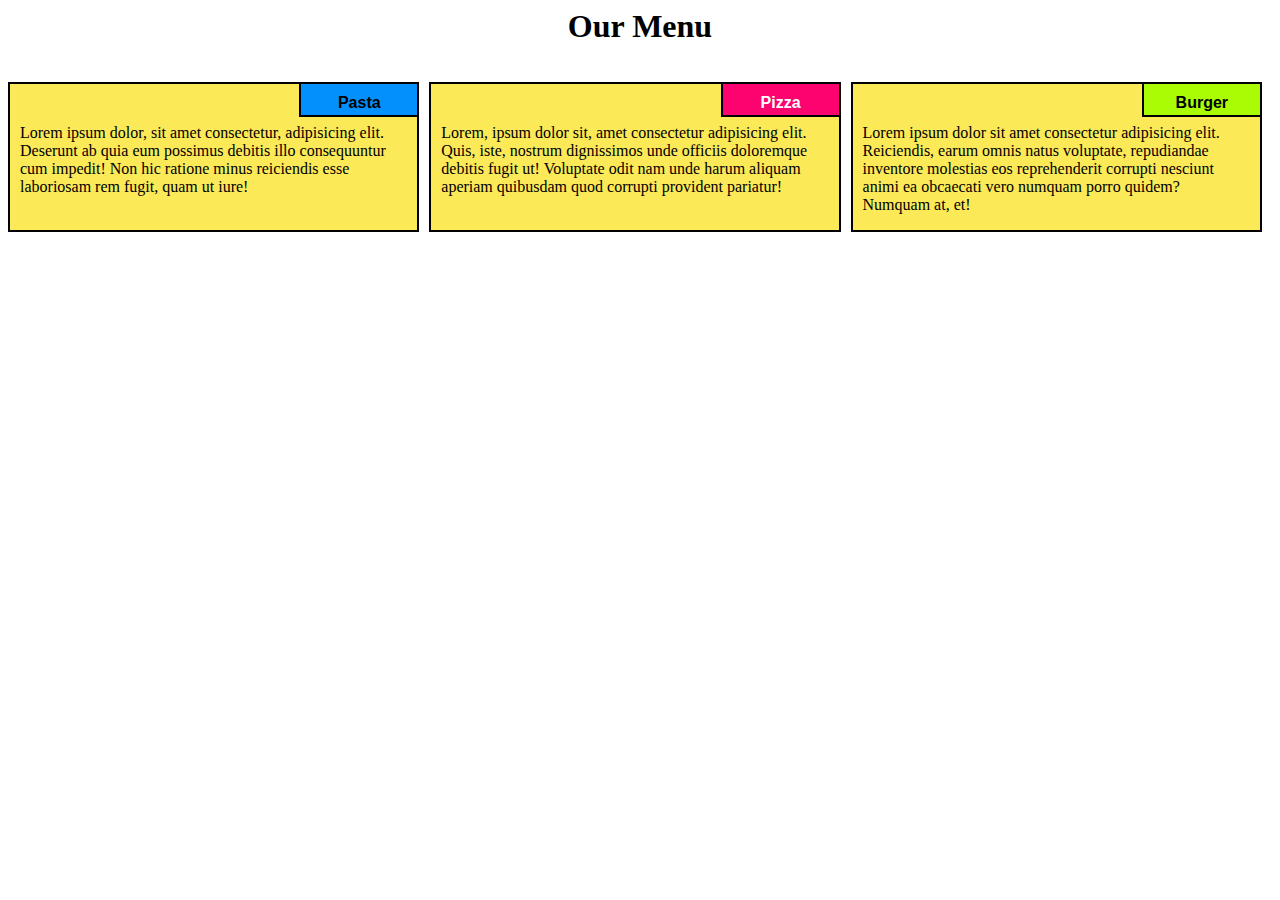
<file: week2/index.html>
<html lang="en">
<head>
	<meta charset="UTF-8">
	<meta name="viewport" content="width=device-width, initial-scale=1.0">
	 <link rel="stylesheet" href="css/style.css">
	<title>Week 2 Assignment</title>



</head>
<body>
	<div class="row">
	<h1>Our Menu</h1>
  <div class="col-lg-4 col-md-6 col-sm-12" id="container">
    <p>Lorem ipsum dolor, sit amet consectetur, adipisicing elit. Deserunt ab quia eum possimus debitis illo consequuntur cum impedit! Non hic ratione minus reiciendis esse laboriosam rem fugit, quam ut iure!</p>
  	<p id="p1">Pasta</p>

  	</div>

  

  <div class="col-lg-4 col-md-6 col-sm-12" id="container"><p>Lorem, ipsum dolor sit, amet consectetur adipisicing elit. Quis, iste, nostrum dignissimos unde officiis doloremque debitis fugit ut! Voluptate odit nam unde harum aliquam aperiam quibusdam quod corrupti provident pariatur!</p>

  	<p id="p2">Pizza</p>

  </div>

  <div class="col-lg-4 col-md-12 col-sm-12" id="container"><p>Lorem ipsum dolor sit amet consectetur adipisicing elit. Reiciendis, earum omnis natus voluptate, repudiandae inventore molestias eos reprehenderit corrupti nesciunt animi ea obcaecati vero numquam porro quidem? Numquam at, et!</p>

  	<p  id="p3">Burger</p>

  </div>

	</div>	

</body>
</html>
</file>
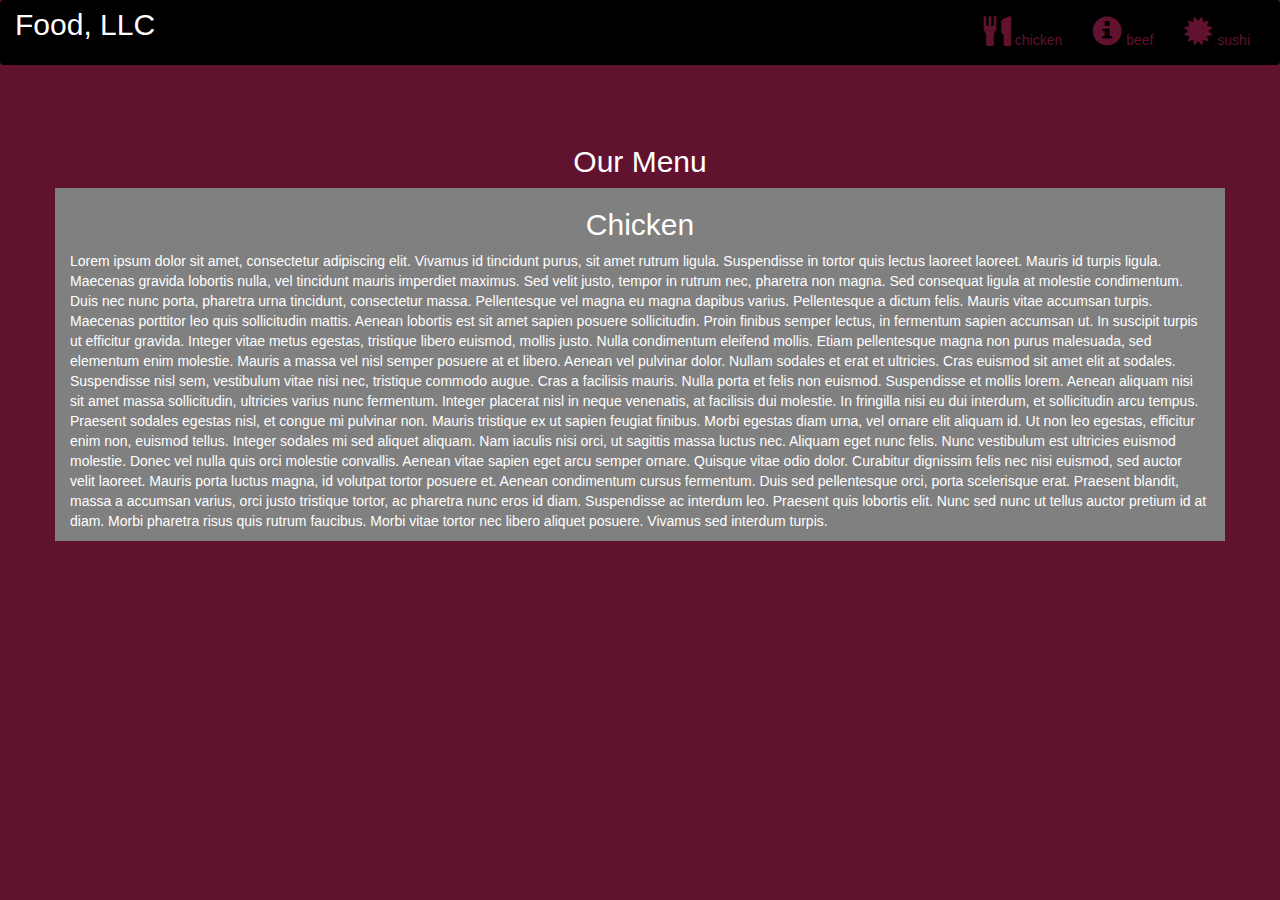
<file: week3/index.html>
<!DOCTYPE html>
<html lang="en">
<head>
  <title>Bootstrap Example</title>
  <meta charset="utf-8">
  <meta name="viewport" content="width=device-width, initial-scale=1">
  <link rel="stylesheet" href="https://maxcdn.bootstrapcdn.com/bootstrap/3.4.1/css/bootstrap.min.css">
  <link rel="stylesheet" type="text/css" href="style.css">
  <script src="https://ajax.googleapis.com/ajax/libs/jquery/3.5.1/jquery.min.js"></script>
  <script src="https://maxcdn.bootstrapcdn.com/bootstrap/3.4.1/js/bootstrap.min.js"></script>
</head>
<body>

<nav class="navbar navbar-inverse">
  <div class="container-fluid">
    <div class="navbar-header">
      <button type="button" class="navbar-toggle" data-toggle="collapse" data-target="#myNavbar">
        <span class="icon-bar"></span>
        <span class="icon-bar"></span>
        <span class="icon-bar"></span>                        
      </button>
      <a class="navbar-brand" href="#" >Food, LLC</a>
    </div>
    <div class="collapse navbar-collapse" id="myNavbar">
    
      <ul class="nav navbar-nav navbar-right" >
        <li style>
        <a href="#" > 
        <span class="glyphicon glyphicon-cutlery"></span> chicken</a>
        </li>
        <li>
        <a href="#" >
        <span class="glyphicon glyphicon-info-sign"></span> beef</a>
        </li>
        <li>
        <a href="#">
        <span class="glyphicon glyphicon-certificate"></span> sushi</a>
        </li>
      </ul>
    </div>
  </div>
</nav>
<br>
<br>  
<h1><p class="text-center">Our Menu</p></h1>


<div id="main-content" class="container">
  <div id="home-tiles" class="row">
      <div class="col-md-12 col-sm-12 col-xs-12">
            
            <p id="chickstory">
          <h2>Chicken</h2>
          Lorem ipsum dolor sit amet, consectetur adipiscing elit. Vivamus id tincidunt purus, sit amet rutrum ligula. Suspendisse in tortor quis lectus laoreet laoreet. Mauris id turpis ligula. Maecenas gravida lobortis nulla, vel tincidunt mauris imperdiet maximus. Sed velit justo, tempor in rutrum nec, pharetra non magna. Sed consequat ligula at molestie condimentum. Duis nec nunc porta, pharetra urna tincidunt, consectetur massa. Pellentesque vel magna eu magna dapibus varius. Pellentesque a dictum felis. Mauris vitae accumsan turpis. Maecenas porttitor leo quis sollicitudin mattis. Aenean lobortis est sit amet sapien posuere sollicitudin. Proin finibus semper lectus, in fermentum sapien accumsan ut. In suscipit turpis ut efficitur gravida. Integer vitae metus egestas, tristique libero euismod, mollis justo. Nulla condimentum eleifend mollis.

          Etiam pellentesque magna non purus malesuada, sed elementum enim molestie. Mauris a massa vel nisl semper posuere at et libero. Aenean vel pulvinar dolor. Nullam sodales et erat et ultricies. Cras euismod sit amet elit at sodales. Suspendisse nisl sem, vestibulum vitae nisi nec, tristique commodo augue. Cras a facilisis mauris. Nulla porta et felis non euismod. Suspendisse et mollis lorem. Aenean aliquam nisi sit amet massa sollicitudin, ultricies varius nunc fermentum. Integer placerat nisl in neque venenatis, at facilisis dui molestie.
          
          In fringilla nisi eu dui interdum, et sollicitudin arcu tempus. Praesent sodales egestas nisl, et congue mi pulvinar non. Mauris tristique ex ut sapien feugiat finibus. Morbi egestas diam urna, vel ornare elit aliquam id. Ut non leo egestas, efficitur enim non, euismod tellus. Integer sodales mi sed aliquet aliquam. Nam iaculis nisi orci, ut sagittis massa luctus nec.
          
          Aliquam eget nunc felis. Nunc vestibulum est ultricies euismod molestie. Donec vel nulla quis orci molestie convallis. Aenean vitae sapien eget arcu semper ornare. Quisque vitae odio dolor. Curabitur dignissim felis nec nisi euismod, sed auctor velit laoreet. Mauris porta luctus magna, id volutpat tortor posuere et.
          
          Aenean condimentum cursus fermentum. Duis sed pellentesque orci, porta scelerisque erat. Praesent blandit, massa a accumsan varius, orci justo tristique tortor, ac pharetra nunc eros id diam. Suspendisse ac interdum leo. Praesent quis lobortis elit. Nunc sed nunc ut tellus auctor pretium id at diam. Morbi pharetra risus quis rutrum faucibus. Morbi vitae tortor nec libero aliquet posuere. Vivamus sed interdum turpis.
            </p>
           
      </div>
    </div>
</div>

</body>
</html>
</file>
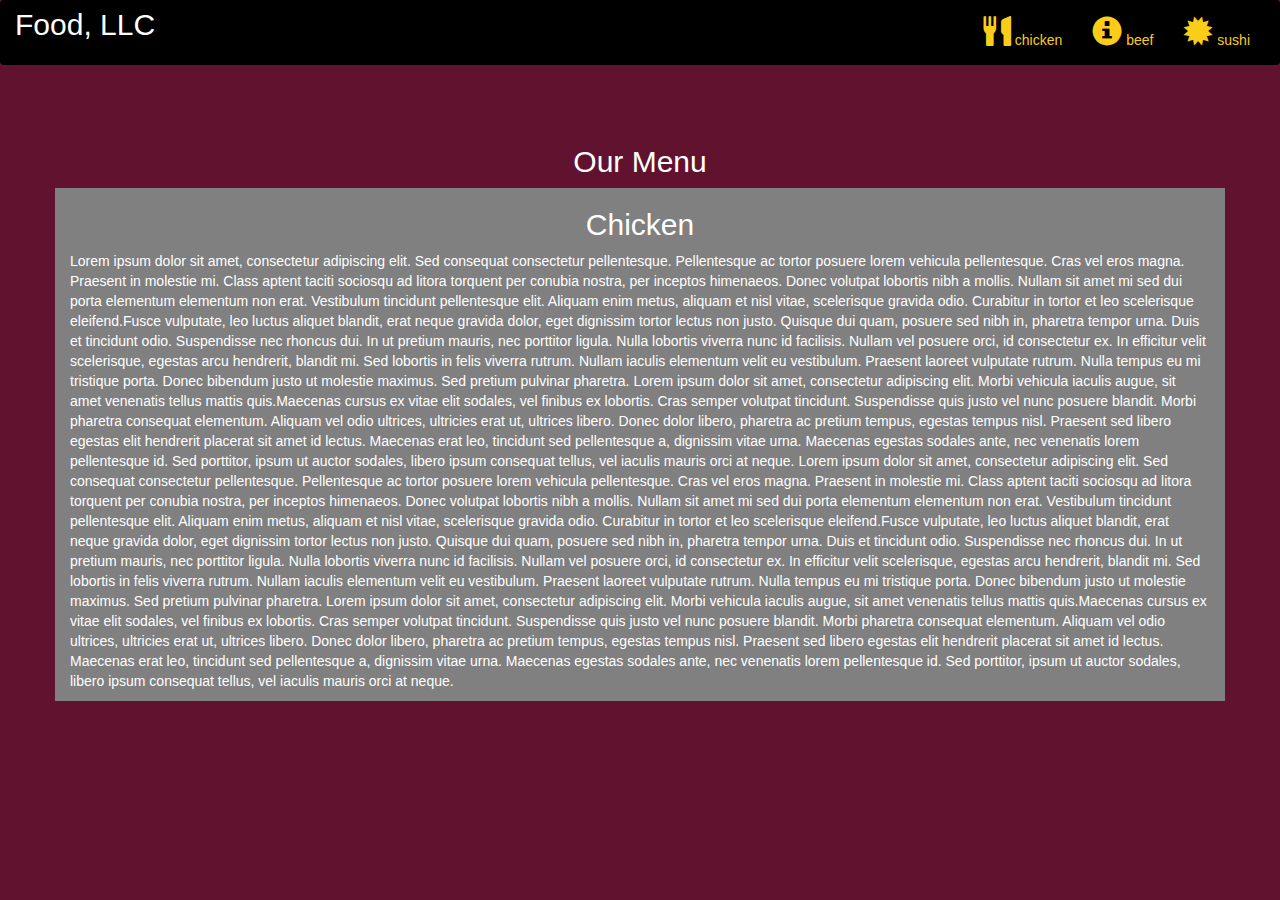
<file: week3full/index.html>
<!DOCTYPE html>
<html lang="en">
<head>
  <title>Week 3</title>
  <meta charset="utf-8">
  <meta name="viewport" content="width=device-width, initial-scale=1">
  <link rel="stylesheet" href="https://maxcdn.bootstrapcdn.com/bootstrap/3.4.1/css/bootstrap.min.css">
  <link rel="stylesheet" type="text/css" href="style.css">
  <script src="https://ajax.googleapis.com/ajax/libs/jquery/3.5.1/jquery.min.js"></script>
  <script src="https://maxcdn.bootstrapcdn.com/bootstrap/3.4.1/js/bootstrap.min.js"></script>
</head>
<body>

<nav class="navbar navbar-inverse">
  <div class="container-fluid">
    <div class="navbar-header">
      <button type="button" class="navbar-toggle" data-toggle="collapse" data-target="#myNavbar">
        <span class="icon-bar"></span>
        <span class="icon-bar"></span>
        <span class="icon-bar"></span>                        
      </button>
      <a class="navbar-brand" href="#" >Food, LLC</a>
    </div>
    <div class="collapse navbar-collapse" id="myNavbar">
    
      <ul class="nav navbar-nav navbar-right" >
        <li style>
        <a href="#" > 
        <span class="glyphicon glyphicon-cutlery"></span> chicken</a>
        </li>
        <li>
        <a href="#" >
        <span class="glyphicon glyphicon-info-sign"></span> beef</a>
        </li>
        <li>
        <a href="#">
        <span class="glyphicon glyphicon-certificate"></span> sushi</a>
        </li>
      </ul>
    </div>
  </div>
</nav>
<br>
<br>  
<h1><p class="text-center">Our Menu</p></h1>


<div id="main-content" class="container">
  <div id="home-tiles" class="row">
      <div class="col-md-12 col-sm-12 col-xs-12">
            
            <p id="chickstory">
          <h2>Chicken</h2>
              Lorem ipsum dolor sit amet, consectetur adipiscing elit. Sed consequat consectetur pellentesque. Pellentesque ac tortor posuere lorem vehicula pellentesque. Cras vel eros magna. Praesent in molestie mi. Class aptent taciti sociosqu ad litora torquent per conubia nostra, per inceptos himenaeos. Donec volutpat lobortis nibh a mollis. Nullam sit amet mi sed dui porta elementum elementum non erat. Vestibulum tincidunt pellentesque elit. Aliquam enim metus, aliquam et nisl vitae, scelerisque gravida odio. Curabitur in tortor et leo scelerisque eleifend.Fusce vulputate, leo luctus aliquet blandit, erat neque gravida dolor, eget dignissim tortor lectus non justo. Quisque dui quam, posuere sed nibh in, pharetra tempor urna. Duis et tincidunt odio. Suspendisse nec rhoncus dui. In ut pretium mauris, nec porttitor ligula. Nulla lobortis viverra nunc id facilisis. Nullam vel posuere orci, id consectetur ex. In efficitur velit scelerisque, egestas arcu hendrerit, blandit mi. Sed lobortis in felis viverra rutrum. Nullam iaculis elementum velit eu vestibulum. Praesent laoreet vulputate rutrum. Nulla tempus eu mi tristique porta. Donec bibendum justo ut molestie maximus. Sed pretium pulvinar pharetra. Lorem ipsum dolor sit amet, consectetur adipiscing elit. Morbi vehicula iaculis augue, sit amet venenatis tellus mattis quis.Maecenas cursus ex vitae elit sodales, vel finibus ex lobortis. Cras semper volutpat tincidunt. Suspendisse quis justo vel nunc posuere blandit. Morbi pharetra consequat elementum. Aliquam vel odio ultrices, ultricies erat ut, ultrices libero. Donec dolor libero, pharetra ac pretium tempus, egestas tempus nisl. Praesent sed libero egestas elit hendrerit placerat sit amet id lectus. Maecenas erat leo, tincidunt sed pellentesque a, dignissim vitae urna. Maecenas egestas sodales ante, nec venenatis lorem pellentesque id. Sed porttitor, ipsum ut auctor sodales, libero ipsum consequat tellus, vel iaculis mauris orci at neque.
              Lorem ipsum dolor sit amet, consectetur adipiscing elit. Sed consequat consectetur pellentesque. Pellentesque ac tortor posuere lorem vehicula pellentesque. Cras vel eros magna. Praesent in molestie mi. Class aptent taciti sociosqu ad litora torquent per conubia nostra, per inceptos himenaeos. Donec volutpat lobortis nibh a mollis. Nullam sit amet mi sed dui porta elementum elementum non erat. Vestibulum tincidunt pellentesque elit. Aliquam enim metus, aliquam et nisl vitae, scelerisque gravida odio. Curabitur in tortor et leo scelerisque eleifend.Fusce vulputate, leo luctus aliquet blandit, erat neque gravida dolor, eget dignissim tortor lectus non justo. Quisque dui quam, posuere sed nibh in, pharetra tempor urna. Duis et tincidunt odio. Suspendisse nec rhoncus dui. In ut pretium mauris, nec porttitor ligula. Nulla lobortis viverra nunc id facilisis. Nullam vel posuere orci, id consectetur ex. In efficitur velit scelerisque, egestas arcu hendrerit, blandit mi. Sed lobortis in felis viverra rutrum. Nullam iaculis elementum velit eu vestibulum. Praesent laoreet vulputate rutrum. Nulla tempus eu mi tristique porta. Donec bibendum justo ut molestie maximus. Sed pretium pulvinar pharetra. Lorem ipsum dolor sit amet, consectetur adipiscing elit. Morbi vehicula iaculis augue, sit amet venenatis tellus mattis quis.Maecenas cursus ex vitae elit sodales, vel finibus ex lobortis. Cras semper volutpat tincidunt. Suspendisse quis justo vel nunc posuere blandit. Morbi pharetra consequat elementum. Aliquam vel odio ultrices, ultricies erat ut, ultrices libero. Donec dolor libero, pharetra ac pretium tempus, egestas tempus nisl. Praesent sed libero egestas elit hendrerit placerat sit amet id lectus. Maecenas erat leo, tincidunt sed pellentesque a, dignissim vitae urna. Maecenas egestas sodales ante, nec venenatis lorem pellentesque id. Sed porttitor, ipsum ut auctor sodales, libero ipsum consequat tellus, vel iaculis mauris orci at neque.
            </p>
      </div>
    </div>
</div>

</body>
</html>
</file>
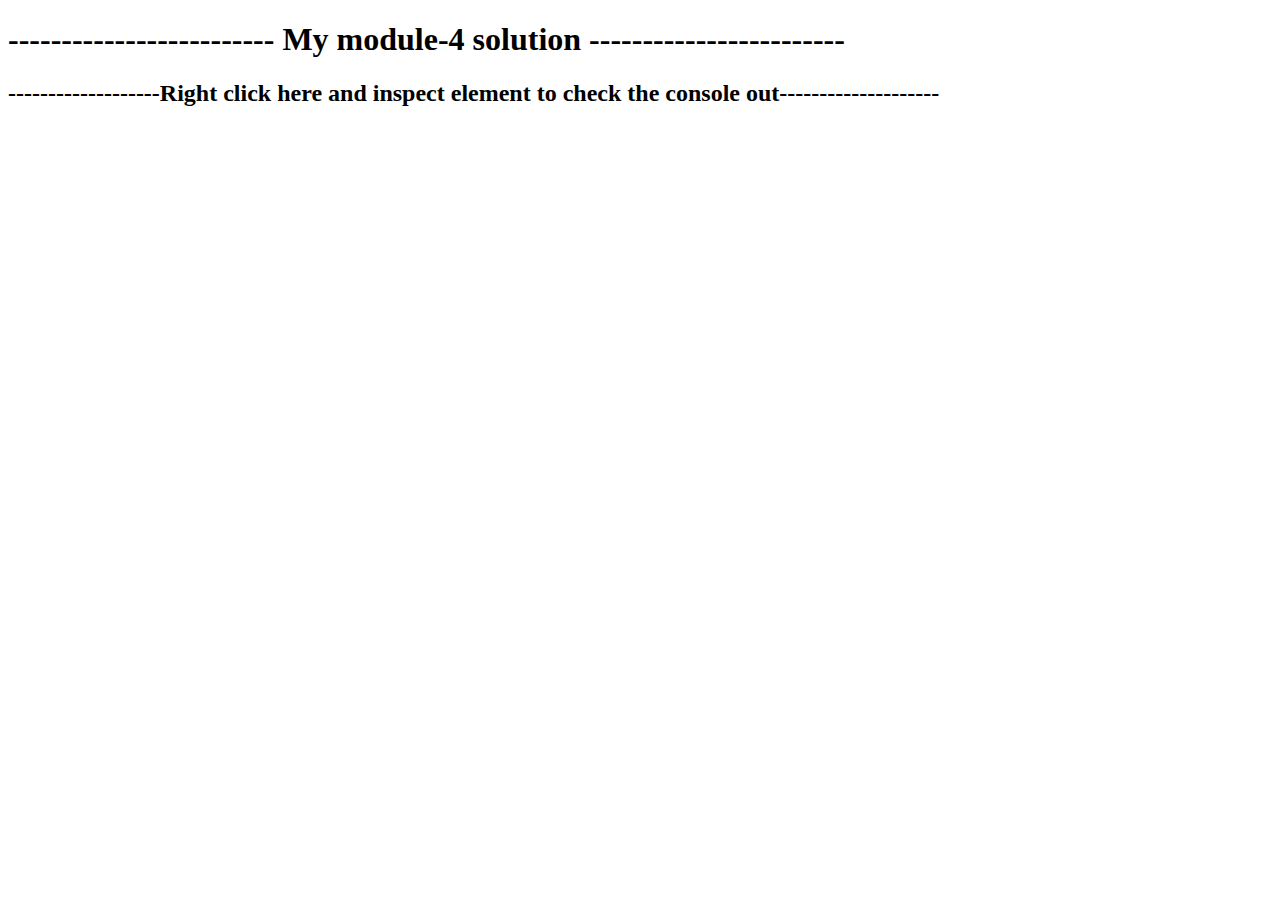
<file: week4/index.html>
<!DOCTYPE html>
<html>
<head>
	<title></title>
</head>
<body>
	<h1>------------------------- My module-4 solution ------------------------</h1>
  <h2>-------------------Right click here and inspect element to check the console out--------------------</h2>
	<script src="script.js" ="text/javascript">
	
		</script>

</body>
</html>
</file>
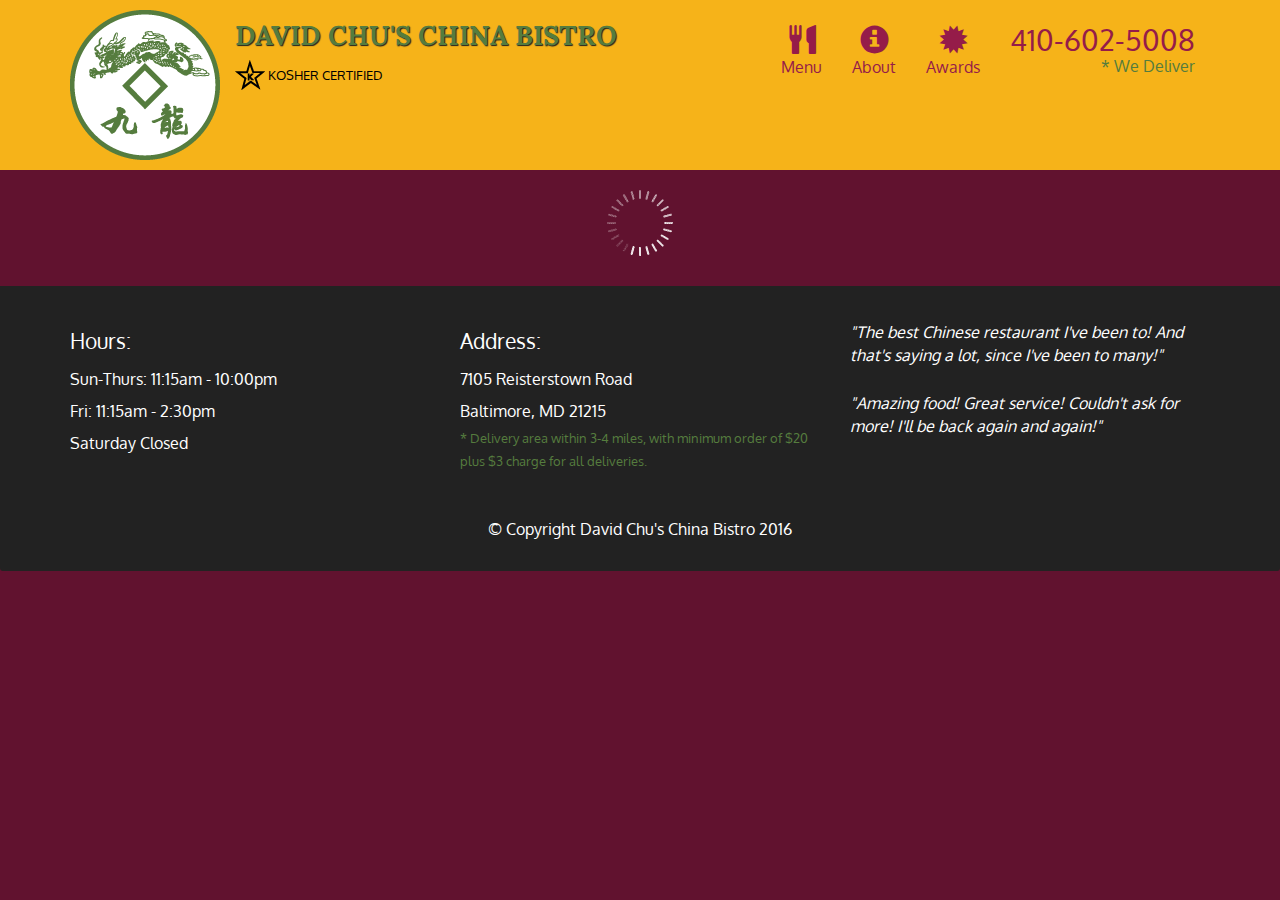
<file: week5/index.html>
<!doctype html>
<html lang="en">
  <head>
    <meta charset="utf-8">
    <meta http-equiv="X-UA-Compatible" content="IE=edge">
    <meta name="viewport" content="width=device-width, initial-scale=1">
    <title>David Chu's China Bistro</title>
    <link rel="stylesheet" href="css/bootstrap.min.css">
    <link rel="stylesheet" href="css/styles.css">
    <link href='https://fonts.googleapis.com/css?family=Oxygen:400,300,700' rel='stylesheet' type='text/css'>
    <link href='https://fonts.googleapis.com/css?family=Lora' rel='stylesheet' type='text/css'>
  </head>
<body>
  <header>
    <nav id="header-nav" class="navbar navbar-default">
      <div class="container">
        <div class="navbar-header">
          <a href="index.html" class="pull-left visible-md visible-lg">
            <div id="logo-img" alt="Logo image"></div>
          </a>

          <div class="navbar-brand">
            <a href="index.html"><h1>David Chu's China Bistro</h1></a>
            <p>
              <img src="images/star-k-logo.png" alt="Kosher certification">
              <span>Kosher Certified</span>
            </p>
          </div>

          <button id="navbarToggle" type="button" class="navbar-toggle collapsed" data-toggle="collapse" data-target="#collapsable-nav" aria-expanded="false">
            <span class="sr-only">Toggle navigation</span>
            <span class="icon-bar"></span>
            <span class="icon-bar"></span>
            <span class="icon-bar"></span>
          </button>
        </div>
        
        <div id="collapsable-nav" class="collapse navbar-collapse">
           <ul id="nav-list" class="nav navbar-nav navbar-right">
            <li id="navHomeButton" class="visible-xs active">
              <a href="index.html">
                <span class="glyphicon glyphicon-home"></span> Home</a>
            </li>
            <li id="navMenuButton">
              <a href="#" onclick="$dc.loadMenuCategories();">
                <span class="glyphicon glyphicon-cutlery"></span><br class="hidden-xs"> Menu</a>
            </li>
            <li>
              <a href="#">
                <span class="glyphicon glyphicon-info-sign"></span><br class="hidden-xs"> About</a>
            </li>
            <li>
              <a href="#">
                <span class="glyphicon glyphicon-certificate"></span><br class="hidden-xs"> Awards</a>
            </li>
            <li id="phone" class="hidden-xs">
              <a href="tel:410-602-5008">
                <span>410-602-5008</span></a><div>* We Deliver</div>
            </li>
          </ul><!-- #nav-list -->
        </div><!-- .collapse .navbar-collapse -->
      </div><!-- .container -->
    </nav><!-- #header-nav -->
  </header>

  <div id="call-btn" class="visible-xs">
    <a class="btn" href="tel:410-602-5008">
    <span class="glyphicon glyphicon-earphone"></span>
    410-602-5008
    </a>
  </div>
  <div id="xs-deliver" class="text-center visible-xs">* We Deliver</div>

  <div id="main-content" class="container"></div>

  <footer class="panel-footer">
    <div class="container">
      <div class="row">
        <section id="hours" class="col-sm-4">
          <span>Hours:</span><br>
          Sun-Thurs: 11:15am - 10:00pm<br>
          Fri: 11:15am - 2:30pm<br>
          Saturday Closed
          <hr class="visible-xs">
        </section>
        <section id="address" class="col-sm-4">
          <span>Address:</span><br>
          7105 Reisterstown Road<br>
          Baltimore, MD 21215
          <p>* Delivery area within 3-4 miles, with minimum order of $20 plus $3 charge for all deliveries.</p>
          <hr class="visible-xs">
        </section>
        <section id="testimonials" class="col-sm-4">
          <p>"The best Chinese restaurant I've been to! And that's saying a lot, since I've been to many!"</p>
          <p>"Amazing food! Great service! Couldn't ask for more! I'll be back again and again!"</p>
        </section>
      </div>
      <div class="text-center">&copy; Copyright David Chu's China Bistro 2016</div>
    </div>
  </footer>

  <!-- jQuery (Bootstrap JS plugins depend on it) -->
  <script src="js/jquery-2.1.4.min.js"></script>
  <script src="js/bootstrap.min.js"></script>
  <script src="js/ajax-utils.js"></script>
  <script src="js/script.js"></script>
</body>
</html>
</file>
<file: week2/css/style.css>
*{
  box-sizing: border-box;
}

h1{
  text-align: center;
}

p {
  background-color: #fce958;
  border: 2px solid black;
  height: 150px;
  margin-right: 10px;
  padding: 40px 10px 5px 10px;
  overflow: hidden;
}


#container {
  position: relative;
  
}

#p1 {
  background-color: #0390fc;
  position: absolute;
  top: 0;
  right: 0;
  font-weight: bold;
  height: 35px;
  width: 120px;
  padding: 10px;
  text-align: center;
  font-family: Arial, Helvetica, sans-serif;

}
#p2 {
  background-color:#fc036f ;
  color: white;
  position: absolute;
  top: 0;
  right: 0;
  font-weight: bold;
  height: 35px;
  width: 120px;
  padding: 10px;
  text-align: center;
  font-family: Arial, Helvetica, sans-serif;

}
#p3 {
 background-color: #a9fc03;
  position: absolute;
  top: 0;
  right: 0;
  font-weight: bold;
  height: 35px;
  width: 120px;
  padding: 10px;
  text-align: center;
  font-family: Arial, Helvetica, sans-serif;

}


.row {
  width: 100%;

}


/********** Large devices only **********/
@media (min-width: 992px) {
  .col-lg-1, .col-lg-2, .col-lg-3, .col-lg-4, .col-lg-5, .col-lg-6, .col-lg-7, .col-lg-8, .col-lg-9, .col-lg-10, .col-lg-11, .col-lg-12 {
    float: left;
  }
  .col-lg-1 {
    width: 8.33%;
  }
  .col-lg-2 {
    width: 16.66%;
  }
  .col-lg-3 {
    width: 25%;
  }
  .col-lg-4 {
    width: 33.33%;
  
  }
  .col-lg-5 {
    width: 41.66%;
  }
  .col-lg-6 {
    width: 50%;
  }
  .col-lg-7 {
    width: 58.33%;
  }
  .col-lg-8 {
    width: 66.66%;
  }
  .col-lg-9 {
    width: 74.99%;
  }
  .col-lg-10 {
    width: 83.33%;
  }
  .col-lg-11 {
    width: 91.66%;
  }
  .col-lg-12 {
    width: 100%;
  }

  
}

/********** Medium devices only **********/
@media (min-width: 768px) and (max-width: 991px) {
  .col-md-1, .col-md-2, .col-md-3, .col-md-4, .col-md-5, .col-md-6, .col-md-7, .col-md-8, .col-md-9, .col-md-10, .col-md-11, .col-md-12 {
    float: left;
   
  }
  .col-md-1 {
    width: 8.33%;
  }
  .col-md-2 {
    width: 16.66%;
  }
  .col-md-3 {
    width: 25%;
  }
  .col-md-4 {
    width: 33.33%;
  }
  .col-md-5 {
    width: 41.66%;
  }
  .col-md-6 {
    width: 50%;
  }
  .col-md-7 {
    width: 58.33%;
  }
  .col-md-8 {
    width: 66.66%;
  }
  .col-md-9 {
    width: 74.99%;
  }
  .col-md-10 {
    width: 83.33%;
  }
  .col-md-11 {
    width: 91.66%;
  }
  .col-md-12 {
    width: 100%;
  }
}

/********** Mobile only **********/
@media (max-width: 767px) {
  .col-sm-1, .col-sm-2, .col-sm-3, .col-sm-4, .col-sm-5, .col-sm-6, .col-sm-7, .col-sm-8, .col-sm-9, .col-sm-10, .col-sm-11, .col-sm-12 {
    float: left;
  }
  .col-sm-1 {
    width: 8.33%;
  }
  .col-sm-2 {
    width: 16.66%;
  }
  .col-sm-3 {
    width: 25%;
  }
  .col-sm-4 {
    width: 33.33%;
  
  }
  .col-sm-5 {
    width: 41.66%;
  }
  .col-sm-6 {
    width: 50%;
  }
  .col-sm-7 {
    width: 58.33%;
  }
  .col-sm-8 {
    width: 66.66%;
  }
  .col-sm-9 {
    width: 74.99%;
  }
  .col-sm-10 {
    width: 83.33%;
  }
  .col-sm-11 {
    width: 91.66%;
  }
  .col-sm-12 {
    width: 100%;
  }

  
}
</file>
<file: week3/style.css>
*{
	margin: 0;
	padding: 0;
	
}
.navbar{

border: none;
background-color: black;
color: #61122F;
}
body{
	background-color: #61122F;
	color: white;
}
.glyphicon{
	font-size: 30px;
	color:#61122F; 
}

.center{
	width: 90%;
	background-color: grey;

}
.container
{
	background-color: grey;
}
.text-center{
	font-size: 30px;
}

h2{
	text-align: center;
}
#myNavbar ul li a {
	color: #61122F;
}
.navbar-brand{
font-size: 30px;	
}
</file>
<file: week3full/style.css>
*{
	margin: 0;
	padding: 0;
	
}
.navbar{

border: none;
background-color: black;
color: #61122F;
}
body{
	background-color: #61122F;
	color: white;
}
.glyphicon{
	font-size: 30px;
	color:#facd19; 
}

.center{
	width: 90%;
	background-color: grey;

}
.container
{
	background-color: grey;
}
.text-center{
	font-size: 30px;
}

h2{
	text-align: center;
}
#myNavbar ul li a {
	color: #facd19;
}
.navbar-brand{
font-size: 30px;	
}
</file>
<file: week5/css/styles.css>
body {
  font-size: 16px;
  color: #fff;
  background-color: #61122f;
  font-family: 'Oxygen', sans-serif;
}

/** HEADER **/
#header-nav {
  background-color: #f6b319;
  border-radius: 0;
  border: 0;
}

#logo-img {
  background: url('../images/restaurant-logo_large.png') no-repeat;
  width: 150px;
  height: 150px;
  margin: 10px 15px 10px 0;
}

.navbar-brand {
  padding-top: 25px;
}
.navbar-brand h1 { /* Restaurant name */
  font-family: 'Lora', serif;
  color: #557c3e;
  font-size: 1.5em;
  text-transform: uppercase;
  font-weight: bold;
  text-shadow: 1px 1px 1px #222;
  margin-top: 0;
  margin-bottom: 0;
  line-height: .75;
}
.navbar-brand a:hover, .navbar-brand a:focus {
  text-decoration: none;
}
.navbar-brand p { /* Kosher cert */
  color: #000;
  text-transform: uppercase;
  font-size: .7em;
  margin-top: 15px;
}
.navbar-brand p span { /* Star-K */
  vertical-align: middle;
}

#nav-list {
  margin-top: 10px;
}
#nav-list a {
  color: #951C49;
  text-align: center;
}
#nav-list a:hover {
  background: #E7E7E7;
}
#nav-list a span {
  font-size: 1.8em;
}

#phone {
  margin-top: 5px;
}
#phone a { /* Phone number */
  text-align: right;
  padding-bottom: 0;
}
#phone div { /* We Deliver */
  color: #557c3e;
  text-align: right;
  padding-right: 15px;
}

.navbar-header button.navbar-toggle, .navbar-header .icon-bar {
  border: 1px solid #61122f;
}
.navbar-header button.navbar-toggle {
  clear: both;
  margin-top: -30px;
}
/* END HEADER */

/* FOOTER */
.panel-footer {
  margin-top: 30px;
  padding-top: 35px;
  padding-bottom: 30px;
  background-color: #222;
  border-top: 0;
}
.panel-footer div.row {
  margin-bottom: 35px;
}
#hours, #address {
  line-height: 2;
}
#hours > span, #address > span {
  font-size: 1.3em;
}
#address p {
  color: #557c3e;
  font-size: .8em;
  line-height: 1.8;
}
#testimonials {
  font-style: italic;
}
#testimonials p:nth-child(2) {
  margin-top: 25px;
}
/* END FOOTER */



/* HOME PAGE */
.container .jumbotron {
  box-shadow: 0 0 50px #3F0C1F;
  border: 2px solid #3F0C1F;
}

#menu-tile, #specials-tile, #map-tile {
  height: 250px;
  width: 100%;
  margin-bottom: 15px;
  position: relative;
  border: 2px solid #3F0C1F;
  overflow: hidden;
}
#menu-tile:hover, #specials-tile:hover, #map-tile:hover {
  box-shadow: 0 1px 5px 1px #cccccc;
}
#menu-tile {
  background: url('../images/menu-tile.jpg') no-repeat;
  background-position: center;
}
#specials-tile {
  background: url('../images/specials-tile.jpg') no-repeat;
  background-position: center;
}
#menu-tile span, #specials-tile span, #map-tile span {
  position: absolute;
  bottom: 0;
  right: 0;
  width: 100%;
  text-align: center;
  font-size: 1.6em;
  text-transform: uppercase;
  background-color: #000;
  color: #fff;
  opacity: .8;
}
/* END HOME PAGE */

/* MENU CATEGORIES PAGE */
.category-tile { 
  position: relative;
  border: 2px solid #3F0C1F;
  overflow: hidden;
  width: 200px;
  height: 200px;
  margin: 0 auto 15px;
}
.category-tile span {
  position: absolute;
  bottom: 0;
  right: 0;
  width: 100%;
  text-align: center;
  font-size: 1.2em;
  text-transform: uppercase;
  background-color: #000;
  color: #fff;
  opacity: .8;
}
.category-tile:hover {
  box-shadow: 0 1px 5px 1px #cccccc;
}

#menu-categories-title + div {
  margin-bottom: 50px;
}
/* END MENU CATEGORIES PAGE */

/* SINGLE CATEGORY PAGE */
.menu-item-tile {
  margin-bottom: 25px;
}
.menu-item-tile hr {
  width: 80%;
}
.menu-item-tile .menu-item-price {
  font-size: 1.1em;
  text-align: right;
  margin-top: -15px;
  margin-right: -15px;
}
.menu-item-tile .menu-item-price span {
  font-size: .6em;
}
.menu-item-photo {
  position: relative;
  border: 2px solid #3F0C1F; 
  overflow: hidden;
  padding: 0;
  margin-right: -15px;
  margin-left: auto;
  margin-bottom: 20px;
  max-width: 250px;
}
.menu-item-photo div {
  position: absolute;
  bottom: 0;
  right: 0;
  width: 80px;
  background-color: #557c3e;
  text-align: center;
}
.menu-item-description {
  padding-right: 30px;
}
h3.menu-item-title {
  margin: 0 0 10px;
}
.menu-item-details {
  font-size: .9em;
  font-style: italic;
}
/* END SINGLE CATEGORY PAGE */


/********** Large devices only **********/
@media (min-width: 1200px) {
  .container .jumbotron {
    background: url('../images/jumbotron_1200.jpg') no-repeat;
    height: 675px;
  }
}

/********** Medium devices only **********/
@media (min-width: 992px) and (max-width: 1199px) {
  /* Header */
  #logo-img {
    background: url('../images/restaurant-logo_medium.png') no-repeat;
    width: 100px;
    height: 100px;
    margin: 5px 5px 5px 0;
  }
  /* End Header */

  /* Home Page */
  .container .jumbotron {
    background: url('../images/jumbotron_992.jpg') no-repeat;
    height: 558px;
  }
  /* End Home Page */
}

/********** Small devices only **********/
@media (min-width: 768px) and (max-width: 991px) {
  /* Home Page */
  .container .jumbotron {
    background: url('../images/jumbotron_768.jpg') no-repeat;
    height: 432px;
  }
  /* End Home Page */
}

/********** Extra small devices only **********/
@media (max-width: 767px) {
  /* Header */
  .navbar-brand {
    padding-top: 10px;
    height: 80px;
  }
  .navbar-brand h1 { /* Restaurant name */
    padding-top: 10px;
    font-size: 5vw; /* 1vw = 1% of viewport width */
  }
  .navbar-brand p { /* Kosher cert */
    font-size: .6em;
    margin-top: 12px;
  }
  .navbar-brand p img { /* Star-K */
    height: 20px;
  }

  #collapsable-nav a { /* Collapsed nav menu text */
    font-size: 1.2em;
  }
  #collapsable-nav a span { /* Collapsed nav menu glyph */
    font-size: 1em;
    margin-right: 5px;
  }

  #call-btn > a {
    font-size: 1.5em;
    display: block;
    margin: 0 20px;
    padding: 10px;
    border: 2px solid #fff;
    background-color: #f6b319;
    color: #951c49;
  }
  #xs-deliver {
    margin-top: 5px;
    font-size: .7em;
    letter-spacing: .1em;
    text-transform: uppercase;
  }
  /* End Header */

  /* Footer */
  .panel-footer section {
    margin-bottom: 30px;
    text-align: center;
  }
  .panel-footer section:nth-child(3) {
    margin-bottom: 0; /* margin already exists on the whole row */
  }
  .panel-footer section hr {
    width: 50%;
  }
  /* End Footer */

  /* Home Page */
  .container .jumbotron {
    margin-top: 30px;
    padding: 0;
  }
  #menu-tile, #specials-tile {
    width: 360px;
    margin: 0 auto 15px;
  }

  .menu-item-photo {
    margin-right: auto;
  }
  .menu-item-tile .menu-item-price {
    text-align: center;
  }
  .menu-item-description {
    text-align: center;;
  }
}


/********** Super extra small devices Only :-) (e.g., iPhone 4) **********/
@media (max-width: 479px) {
  /* Header */
  .navbar-brand h1 { /* Restaurant name */
    padding-top: 5px;
    font-size: 6vw;
  }
  /* End Header */
  
  /* Home page */
  #menu-tile, #specials-tile {
    width: 280px;
    margin: 0 auto 15px;
  }

  .col-xxs-12 {
    position: relative;
    min-height: 1px;
    padding-right: 15px;
    padding-left: 15px;
    float: left;
    width: 100%;
  }
}
</file>
